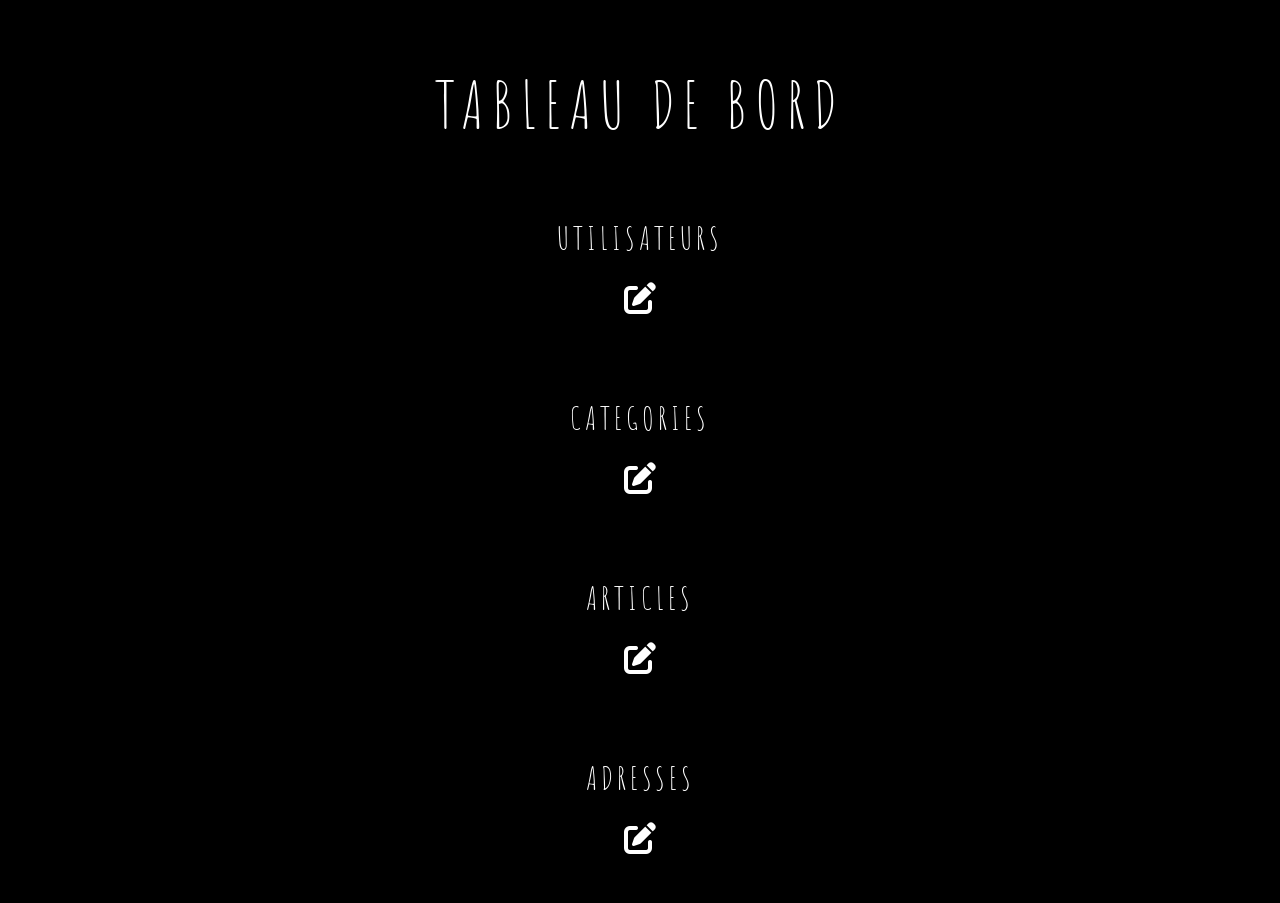
<file: src/html-css/dashboard/dashboard-html-css/accueil/index.html>
<!DOCTYPE html>
<html lang="en">
  <head>
    <meta charset="UTF-8" />
    <meta name="viewport" content="width=device-width, initial-scale=1.0" />
    <link rel="stylesheet" href="style.css" />
    <link
      rel="stylesheet"
      href="https://cdnjs.cloudflare.com/ajax/libs/font-awesome/6.5.1/css/all.min.css"
      integrity="sha512-DTOQO9RWCH3ppGqcWaEA1BIZOC6xxalwEsw9c2QQeAIftl+Vegovlnee1c9QX4TctnWMn13TZye+giMm8e2LwA=="
      crossorigin="anonymous"
      referrerpolicy="no-referrer"
    />
    <title>Dashboard - Accueil</title>
  </head>
  <body>
    <main>
      <header>
        <h1>TABLEAU DE BORD</h1>
      </header>
      <section>
        <h2>UTILISATEURS</h2>
        <i class="fa-solid fa-pen-to-square pen-square"></i>
      </section>
      <section>
        <h2>CATEGORIES</h2>
        <i class="fa-solid fa-pen-to-square pen-square"></i>
      </section>
      <section>
        <h2>ARTICLES</h2>
        <i class="fa-solid fa-pen-to-square pen-square"></i>
      </section>
      <section>
        <h2>ADRESSES</h2>
        <i class="fa-solid fa-pen-to-square pen-square"></i>
      </section>
    </main>
  </body>
</html>
</file>
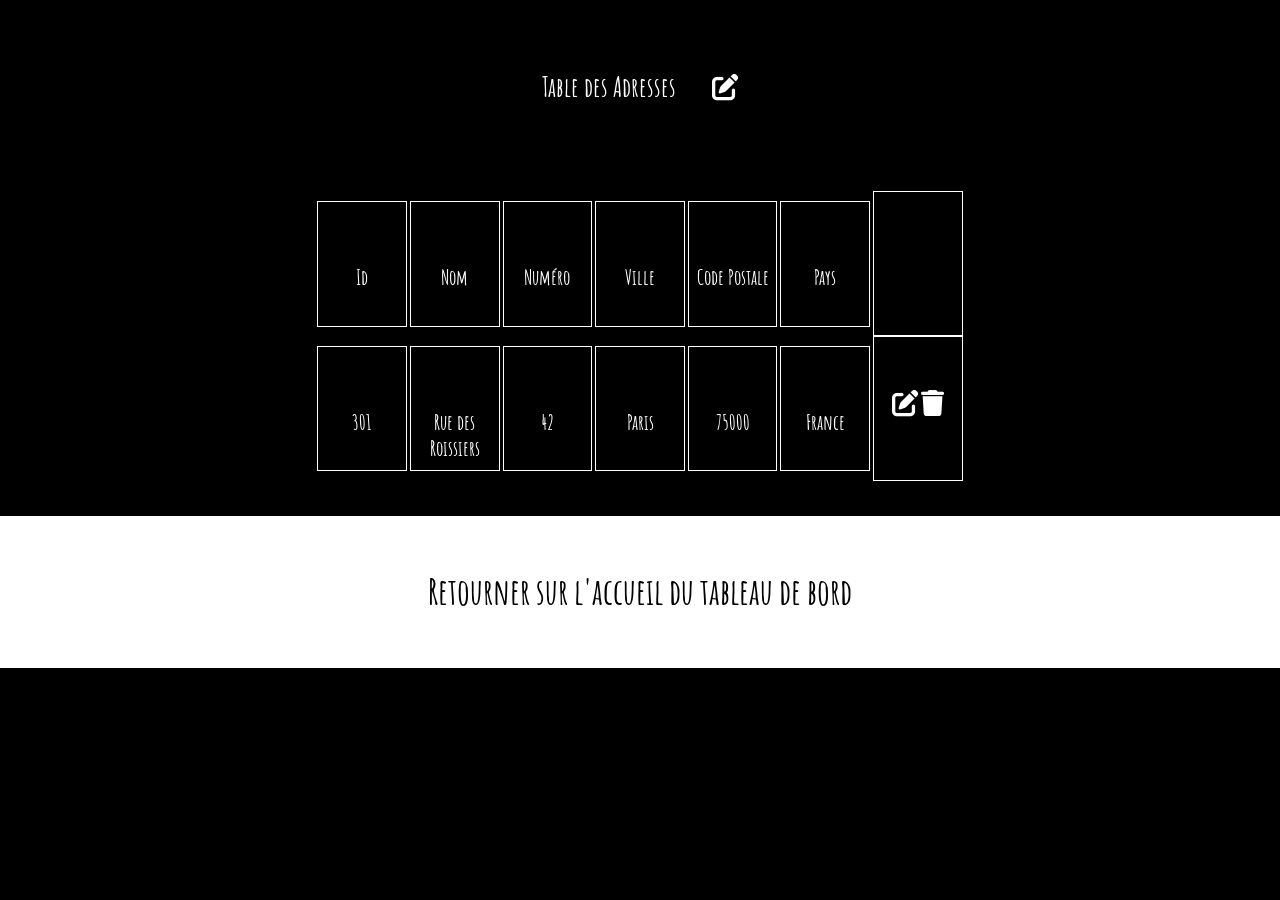
<file: src/html-css/dashboard/dashboard-html-css/adresses/index.html>
<!DOCTYPE html>
<html lang="en">
  <head>
    <meta charset="UTF-8" />
    <meta name="viewport" content="width=device-width, initial-scale=1.0" />
    <link rel="stylesheet" href="style.css" />
    <link
      rel="stylesheet"
      href="https://cdnjs.cloudflare.com/ajax/libs/font-awesome/6.5.1/css/all.min.css"
      integrity="sha512-DTOQO9RWCH3ppGqcWaEA1BIZOC6xxalwEsw9c2QQeAIftl+Vegovlnee1c9QX4TctnWMn13TZye+giMm8e2LwA=="
      crossorigin="anonymous"
      referrerpolicy="no-referrer"
    />
    <title>Document</title>
  </head>
  <body>
    <section id="title">
      <h2>Table des Adresses</h2>
      <i class="fa-solid fa-pen-to-square"></i>
    </section>

    <section class="">
        <div class="adresses_tables">
            <h3>Id</h3>
            <h3>Nom</h3>
            <h3>Numéro</h3>
            <h3>Ville</h3>
            <h3>Code Postale</h3>
            <h3>Pays</h3>
            <p class="icons">
                
            </p>
        </div>
        <div class="adresses_tables">
            <h3>301</h3>
            <h3>Rue des Roissiers</h3>
            <h3>42</h3>
            <h3>Paris</h3>
            <h3>75000</h3>
            <h3>France</h3>
            <p class="icons">
                <i class="fa-solid fa-pen-to-square pen-square"></i>
                <i class="fa-solid fa-trash trash"></i>
            </p>
        </div>
    </section>
    <footer>
        <h1>Retourner sur l'accueil du tableau de bord</h1>
      </footer>
  </body>
</html>
</file>
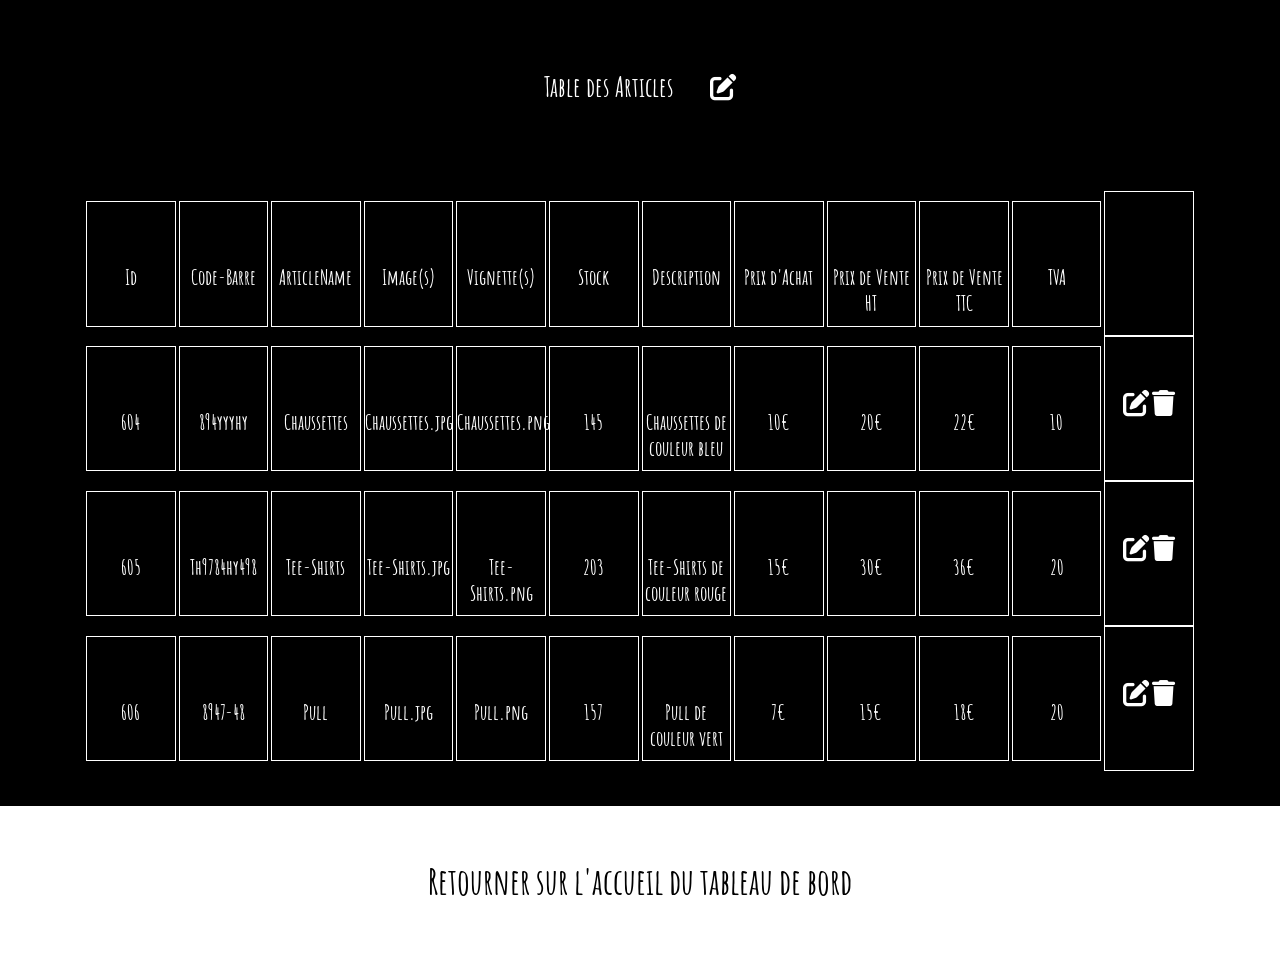
<file: src/html-css/dashboard/dashboard-html-css/articles/index.html>
<!DOCTYPE html>
<html lang="en">
  <head>
    <meta charset="UTF-8" />
    <meta name="viewport" content="width=device-width, initial-scale=1.0" />
    <link rel="stylesheet" href="style.css" />
    <link
      rel="stylesheet"
      href="https://cdnjs.cloudflare.com/ajax/libs/font-awesome/6.5.1/css/all.min.css"
      integrity="sha512-DTOQO9RWCH3ppGqcWaEA1BIZOC6xxalwEsw9c2QQeAIftl+Vegovlnee1c9QX4TctnWMn13TZye+giMm8e2LwA=="
      crossorigin="anonymous"
      referrerpolicy="no-referrer"
    />
    <title>Document</title>
  </head>
  <body>
    <section id="title">
      <h2>Table des Articles</h2>
      <i class="fa-solid fa-pen-to-square"></i>
    </section>

    <section class="">
        <div class="categories_tables">
            <h3>Id</h3>
            <h3>Code-Barre</h3>
            <h3>ArticleName</h3>
            <h3>Image(s)</h3>
            <h3>Vignette(s)</h3>
            <h3>Stock</h3>
            <h3>Description</h3>
            <h3>Prix d'Achat</h3>
            <h3>Prix de Vente HT</h3>
            <h3>Prix de Vente TTC</h3>
            <h3>TVA</h3>
            <p class="icons">
                
            </p>
        </div>
        <div class="categories_tables">
            <h3>604</h3>
            <h3>894yyyhy</h3>
            <h3>Chaussettes</h3>
            <h3>Chaussettes.jpg</h3>
            <h3>Chaussettes.png</h3>
            <h3>145</h3>
            <h3>Chaussettes de couleur bleu</h3>
            <h3>10€</h3>
            <h3>20€</h3>
            <h3>22€</h3>
            <h3>10</h3>
            <p class="icons">
                <i class="fa-solid fa-pen-to-square pen-square"></i>
                <i class="fa-solid fa-trash trash"></i>
            </p>
        </div>
        <div class="categories_tables">
            <h3>605</h3>
            <h3>Th9784hy498</h3>
            <h3>Tee-Shirts</h3>
            <h3>Tee-Shirts.jpg</h3>
            <h3>Tee-Shirts.png</h3>
            <h3>203</h3>
            <h3>Tee-Shirts de couleur rouge</h3>
            <h3>15€</h3>
            <h3>30€</h3>
            <h3>36€</h3>
            <h3>20</h3>
            <p class="icons">
              <i class="fa-solid fa-pen-to-square pen-square"></i>
              <i class="fa-solid fa-trash trash"></i>
            </p>
          </div>
          <div class="categories_tables">
            <h3>606</h3>
            <h3>8947-48</h3>
            <h3>Pull</h3>
            <h3>Pull.jpg</h3>
            <h3>Pull.png</h3>
            <h3>157</h3>
            <h3>Pull de couleur vert</h3>
            <h3>7€</h3>
            <h3>15€</h3>
            <h3>18€</h3>
            <h3>20</h3>
            <p class="icons">
                <i class="fa-solid fa-pen-to-square pen-square"></i>
                <i class="fa-solid fa-trash trash"></i>
            </p>
        </div>
    </section>
    <footer>
        <h1>Retourner sur l'accueil du tableau de bord</h1>
      </footer>
  </body>
</html>
</file>
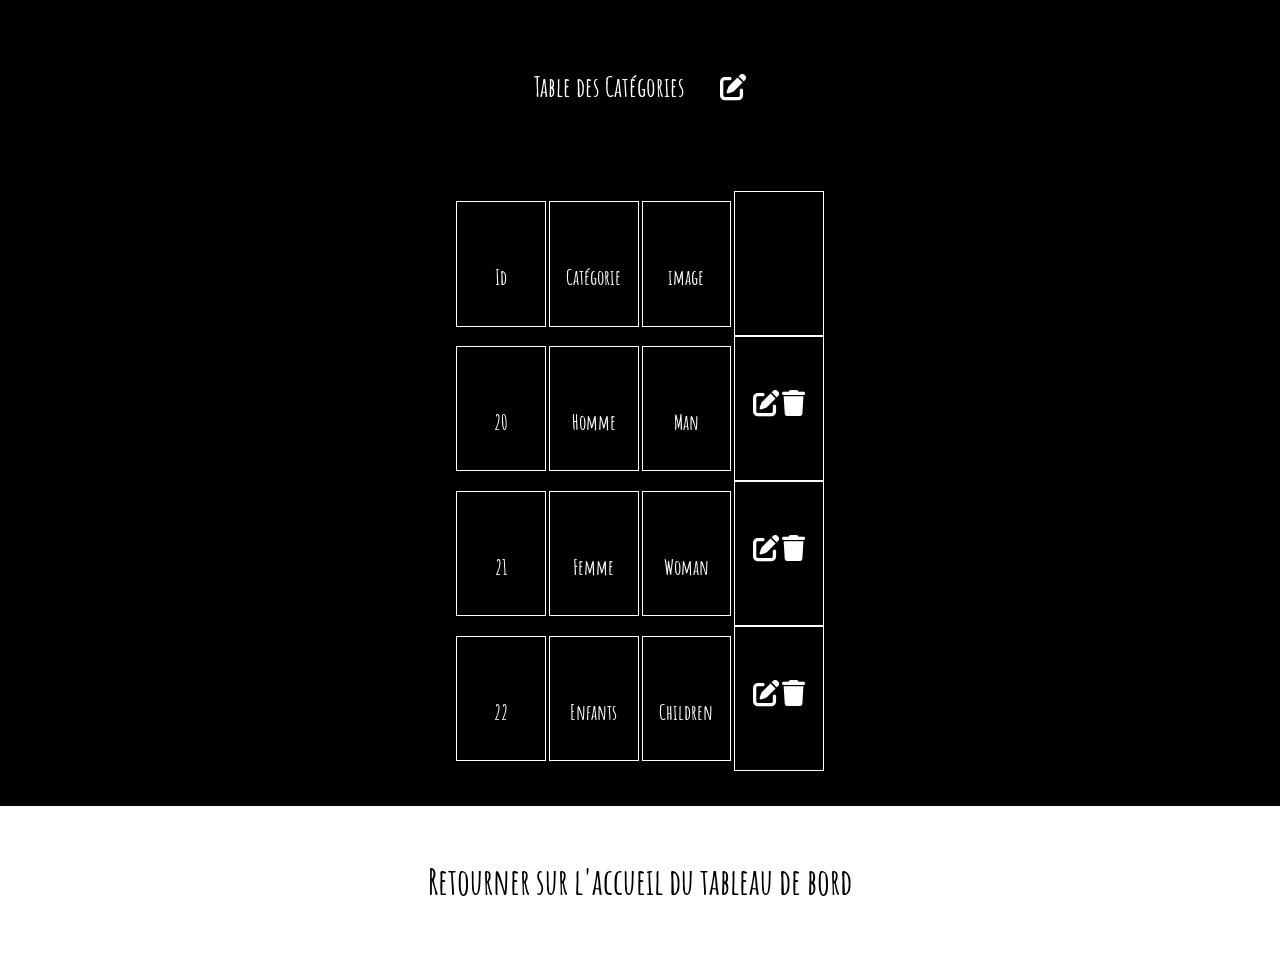
<file: src/html-css/dashboard/dashboard-html-css/categories/index.html>
<!DOCTYPE html>
<html lang="en">
  <head>
    <meta charset="UTF-8" />
    <meta name="viewport" content="width=device-width, initial-scale=1.0" />
    <link rel="stylesheet" href="style.css" />
    <link
      rel="stylesheet"
      href="https://cdnjs.cloudflare.com/ajax/libs/font-awesome/6.5.1/css/all.min.css"
      integrity="sha512-DTOQO9RWCH3ppGqcWaEA1BIZOC6xxalwEsw9c2QQeAIftl+Vegovlnee1c9QX4TctnWMn13TZye+giMm8e2LwA=="
      crossorigin="anonymous"
      referrerpolicy="no-referrer"
    />
    <title>Document</title>
  </head>
  <body>
    <section id="title">
      <h2>Table des Catégories</h2>
      <i class="fa-solid fa-pen-to-square"></i>
    </section>

    <section class="">
        <div class="categories_tables">
            <h3>Id</h3>
            <h3>Catégorie</h3>
            <h3>image</h3>
            <p class="icons">
                
            </p>
        </div>
        <div class="categories_tables">
            <h3>20</h3>
            <h3>Homme</h3>
            <h3>Man</h3>
            <p class="icons">
                <i class="fa-solid fa-pen-to-square pen-square"></i>
                <i class="fa-solid fa-trash trash"></i>
            </p>
        </div>
        <div class="categories_tables">
            <h3>21</h3>
            <h3>Femme</h3>
            <h3>Woman</h3>
            <p class="icons">
                <i class="fa-solid fa-pen-to-square pen-square"></i>
                <i class="fa-solid fa-trash trash"></i>
            </p>
        </div>
        <div class="categories_tables">
            <h3>22</h3>
            <h3>Enfants</h3>
            <h3>Children</h3>
            <p class="icons">
                <i class="fa-solid fa-pen-to-square pen-square"></i>
                <i class="fa-solid fa-trash trash"></i>
            </p>
        </div>
    </section>
    <footer>
        <h1>Retourner sur l'accueil du tableau de bord</h1>
      </footer>
  </body>
</html>
</file>
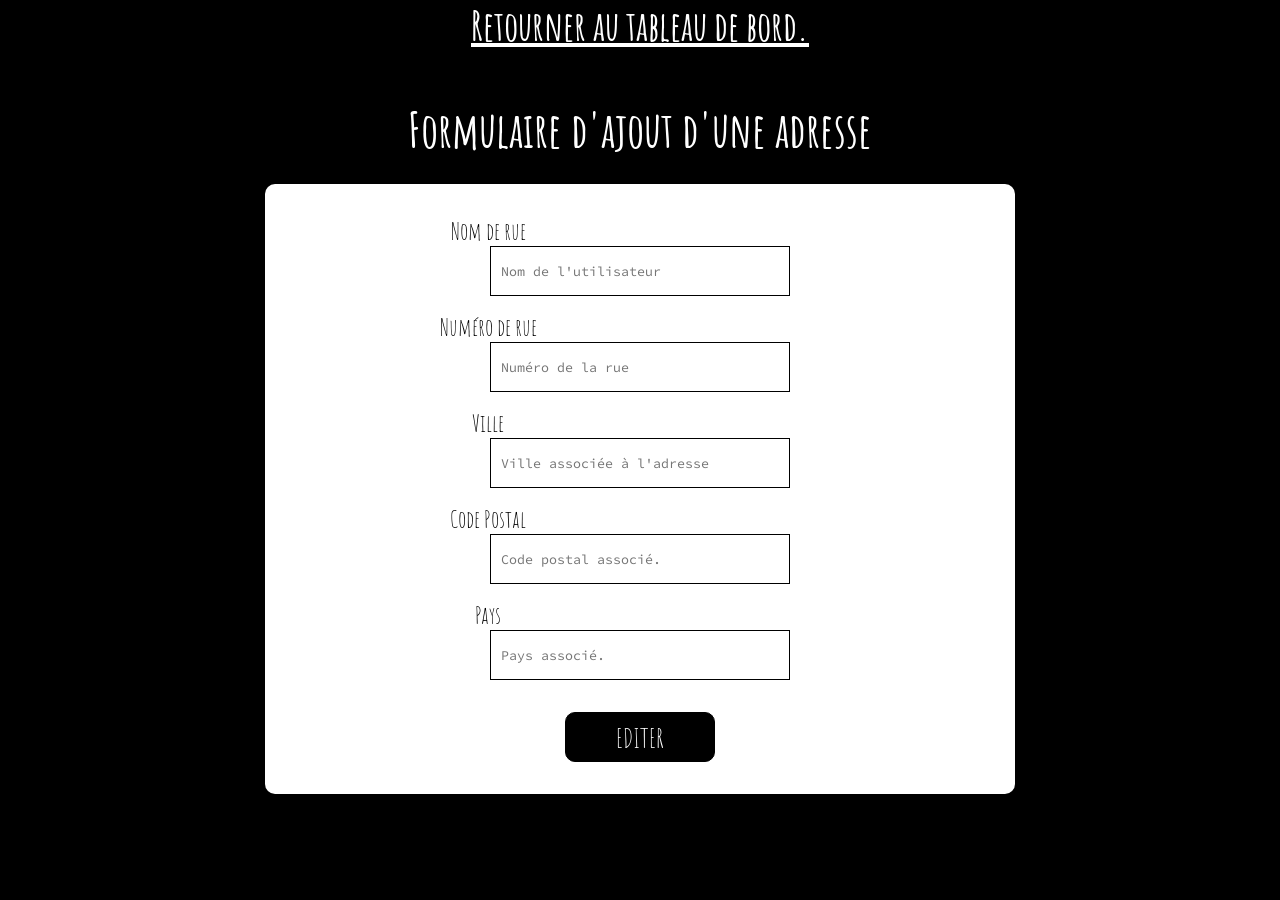
<file: src/html-css/dashboard/dashboard-html-css/set-adresse/index.html>
<!DOCTYPE html>
<html lang="en">
<head>
    <meta charset="UTF-8">
    <meta name="viewport" content="width=device-width, initial-scale=1.0">
    <link rel="stylesheet" href="style.css">
    <title>Dashboard - Ajout d'utilisateur</title>
</head>
<body>
    <header>
        <h1>
            Retourner au tableau de bord.
        </h1>
    </header>
    <main>
        <h2>
            Formulaire d'ajout d'une adresse
        </h2>
        <form action="">
            <label for="Nom de rue">Nom de rue</label>
            <input type="text" name="Nom" id="Nom" placeholder="Nom de l'utilisateur">
            <label for="Numéro de rue">Numéro de rue</label>
            <input type="text" name="Numéro de rue" id="Numéro de rue" placeholder="Numéro de la rue">
            <label for="Ville">Ville</label>
            <input type="text" name="Ville" id="Ville" placeholder="Ville associée à l'adresse">
            <label for="Code Postal">Code Postal</label>
            <input type="text" name="Code Postal" id="Code Postal" placeholder="Code postal associé.">
            <label for="Pays">Pays</label>
            <input type="text" name="Pays" id="Pays" placeholder="Pays associé.">
            <button type="submit">
                EDITER
            </button>
        </form>
    </main> 
</body>
</html>
</file>
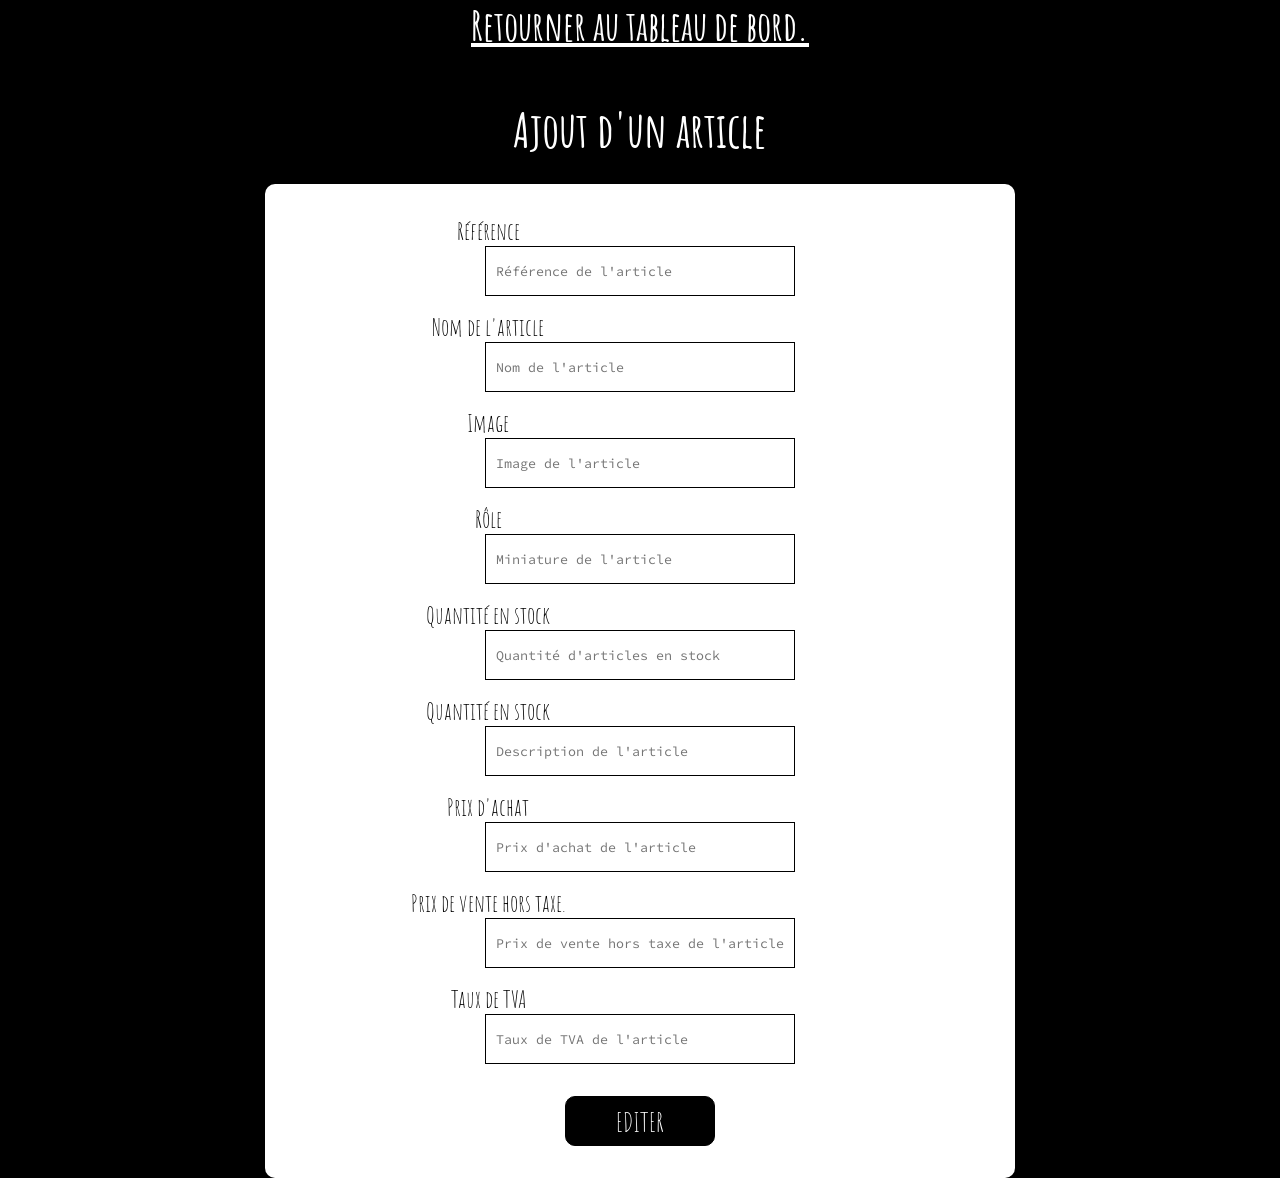
<file: src/html-css/dashboard/dashboard-html-css/set-article/index.html>
<!DOCTYPE html>
<html lang="en">
  <head>
    <meta charset="UTF-8" />
    <meta name="viewport" content="width=device-width, initial-scale=1.0" />
    <link rel="stylesheet" href="style.css" />
    <title>Dashboard - Ajout d'utilisateur</title>
  </head>
  <body>
    <header>
      <h1>Retourner au tableau de bord.</h1>
    </header>
    <main>
      <h2>Ajout d'un article</h2>
      <form action="">
        <label for="Référence">Référence</label>
        <input
          type="text"
          name="Référence"
          id="Référence"
          placeholder="Référence de l'article"
        />
        <label for="Nom_article">Nom de l'article</label>
        <input
          type="text"
          name="Nom_article"
          id="Nom_article"
          placeholder="Nom de l'article"
        />
        <label for="Image">Image</label>
        <input
          type="text"
          name="Image"
          id="Image"
          placeholder="Image de l'article"
        />
        <label for="Miniature">Rôle</label>
        <input
          type="text"
          name="Miniature"
          id="Miniature"
          placeholder="Miniature de l'article"
        />
        <label for="Quantité">Quantité en stock</label>
        <input
          type="text"
          name="Quantité"
          id="Quantité"
          placeholder="Quantité d'articles en stock"
        />
        <label for="Description">Quantité en stock</label>
        <input
          type="text"
          name="Description"
          id="Description"
          placeholder="Description de l'article"
        />
        <label for="Prix d'achat">Prix d'achat</label>
        <input
          type="text"
          name="Prix d'achat"
          id="Prix d'achat"
          placeholder="Prix d'achat de l'article"
        />
        <label for="Prix de vente Hors Taxe">Prix de vente hors taxe.</label>
        <input
          type="text"
          name="Prix de vente Hors Taxe"
          id="Prix de vente Hors Taxe"
          placeholder="Prix de vente hors taxe de l'article"
        />
        <label for="Taux de TVA">Taux de TVA</label>
        <input
          type="text"
          name="Taux de TVA"
          id="Taux de TVA"
          placeholder="Taux de TVA de l'article"
        />
        <button type="submit">EDITER</button>
      </form>
    </main>
  </body>
</html>
</file>
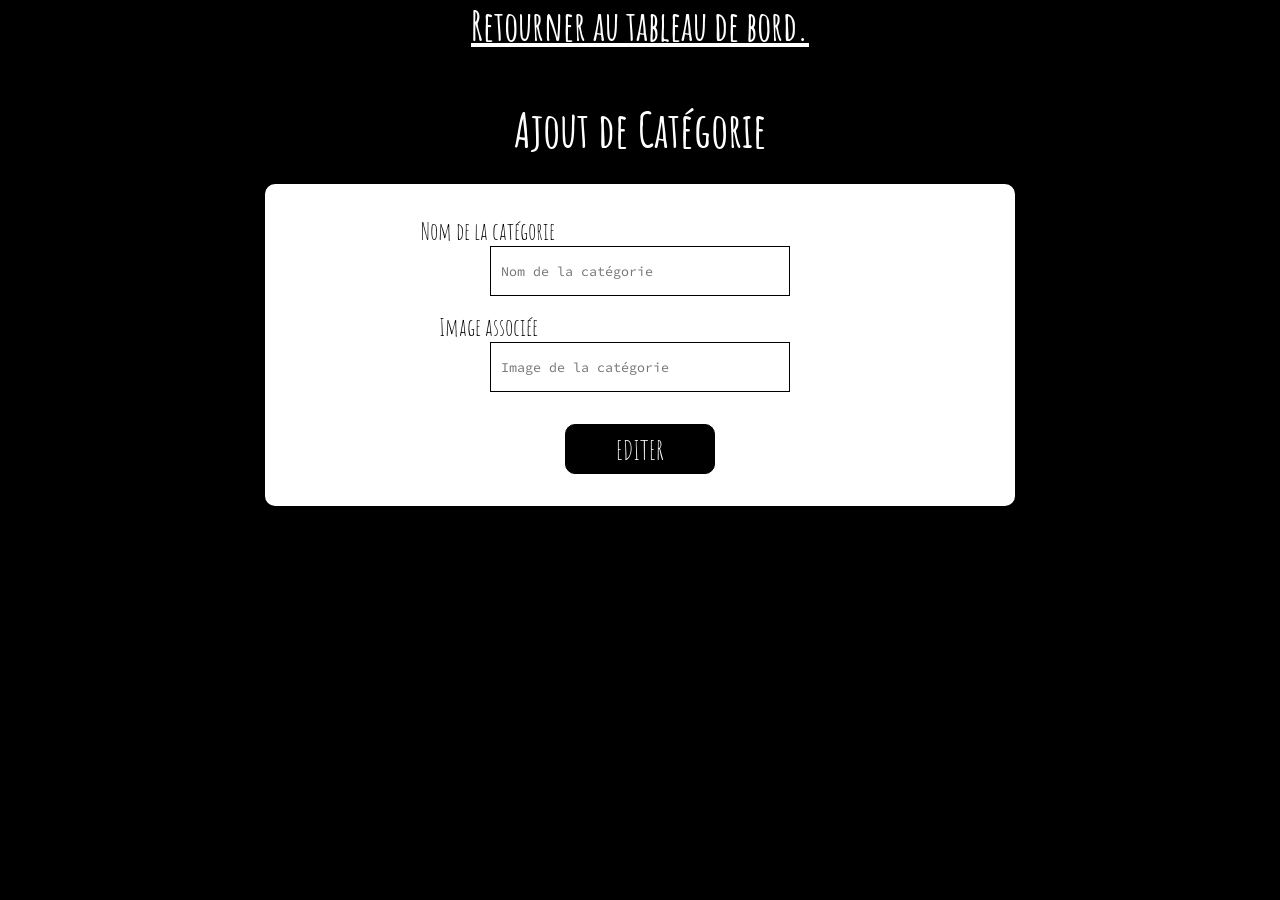
<file: src/html-css/dashboard/dashboard-html-css/set-categorie/index.html>
<!DOCTYPE html>
<html lang="en">
<head>
    <meta charset="UTF-8">
    <meta name="viewport" content="width=device-width, initial-scale=1.0">
    <link rel="stylesheet" href="style.css">
    <title>Dashboard - Ajout d'utilisateur</title>
</head>
<body>
    <header>
        <h1>
            Retourner au tableau de bord.
        </h1>
    </header>
    <main>
        <h2>
        Ajout de Catégorie
        </h2>
        <form action="">
            <label for="Nom">Nom de la catégorie</label>
            <input type="text" name="Nom" id="Nom" placeholder="Nom de la catégorie">
            <label for="image">Image associée</label>
            <input type="text" name="image" id="image" placeholder="Image de la catégorie">
            <button type="submit">
                EDITER
            </button>
        </form>
    </main> 
</body>
</html>
</file>
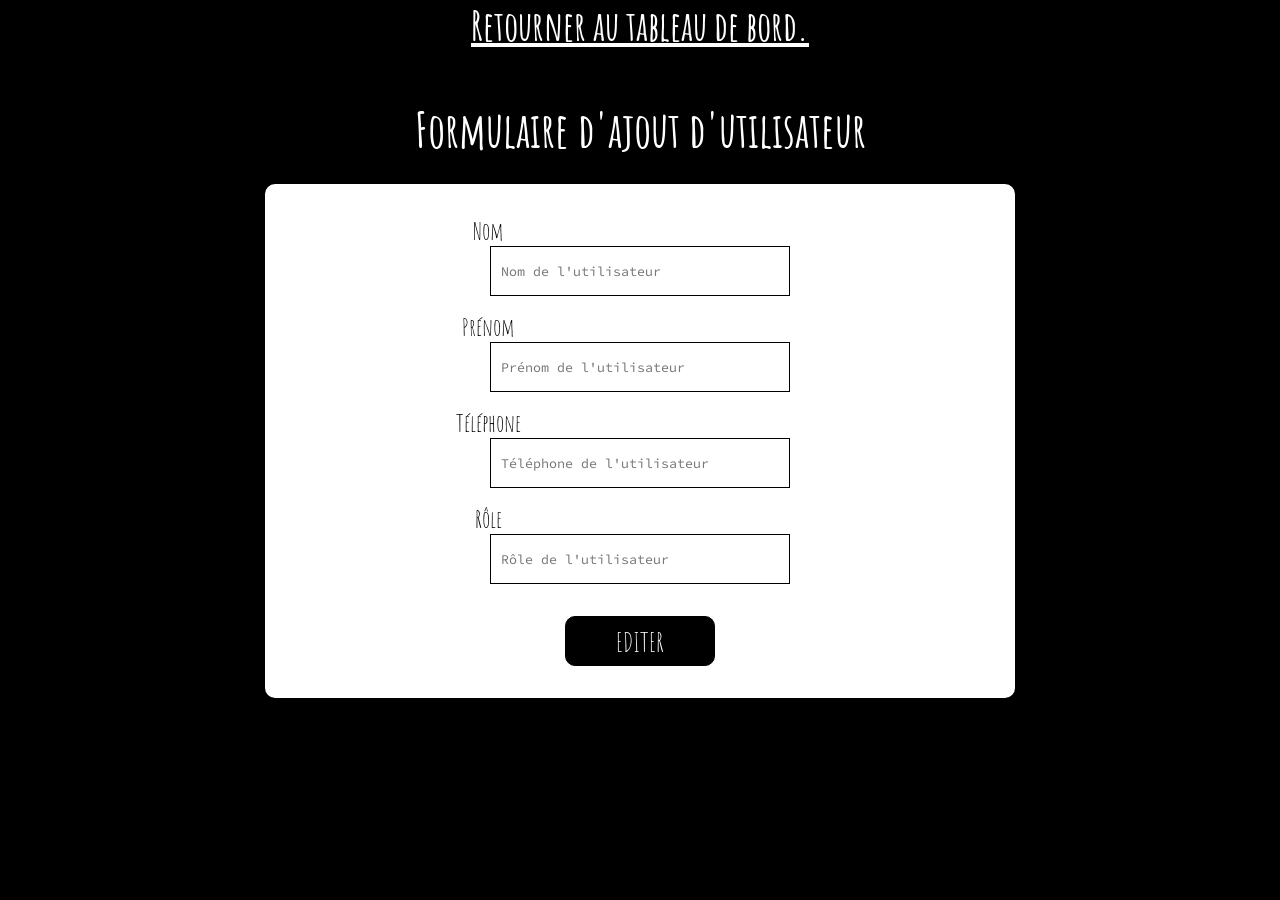
<file: src/html-css/dashboard/dashboard-html-css/set-user/index.html>
<!DOCTYPE html>
<html lang="en">
<head>
    <meta charset="UTF-8">
    <meta name="viewport" content="width=device-width, initial-scale=1.0">
    <link rel="stylesheet" href="style.css">
    <title>Dashboard - Ajout d'utilisateur</title>
</head>
<body>
    <header>
        <h1>
            Retourner au tableau de bord.
        </h1>
    </header>
    <main>
        <h2>
            Formulaire d'ajout d'utilisateur
        </h2>
        <form action="">
            <label for="Nom">Nom</label>
            <input type="text" name="Nom" id="Nom" placeholder="Nom de l'utilisateur">
            <label for="Prenom">Prénom</label>
            <input type="text" name="Prenom" id="Prenom" placeholder="Prénom de l'utilisateur">
            <label for="Téléphone">Téléphone</label>
            <input type="text" name="Téléphone" id="Téléphone" placeholder="Téléphone de l'utilisateur">
            <label for="Rôle">Rôle</label>
            <input type="text" name="Rôle" id="Rôle" placeholder="Rôle de l'utilisateur">
            <button type="submit">
                EDITER
            </button>
        </form>
    </main> 
</body>
</html>
</file>
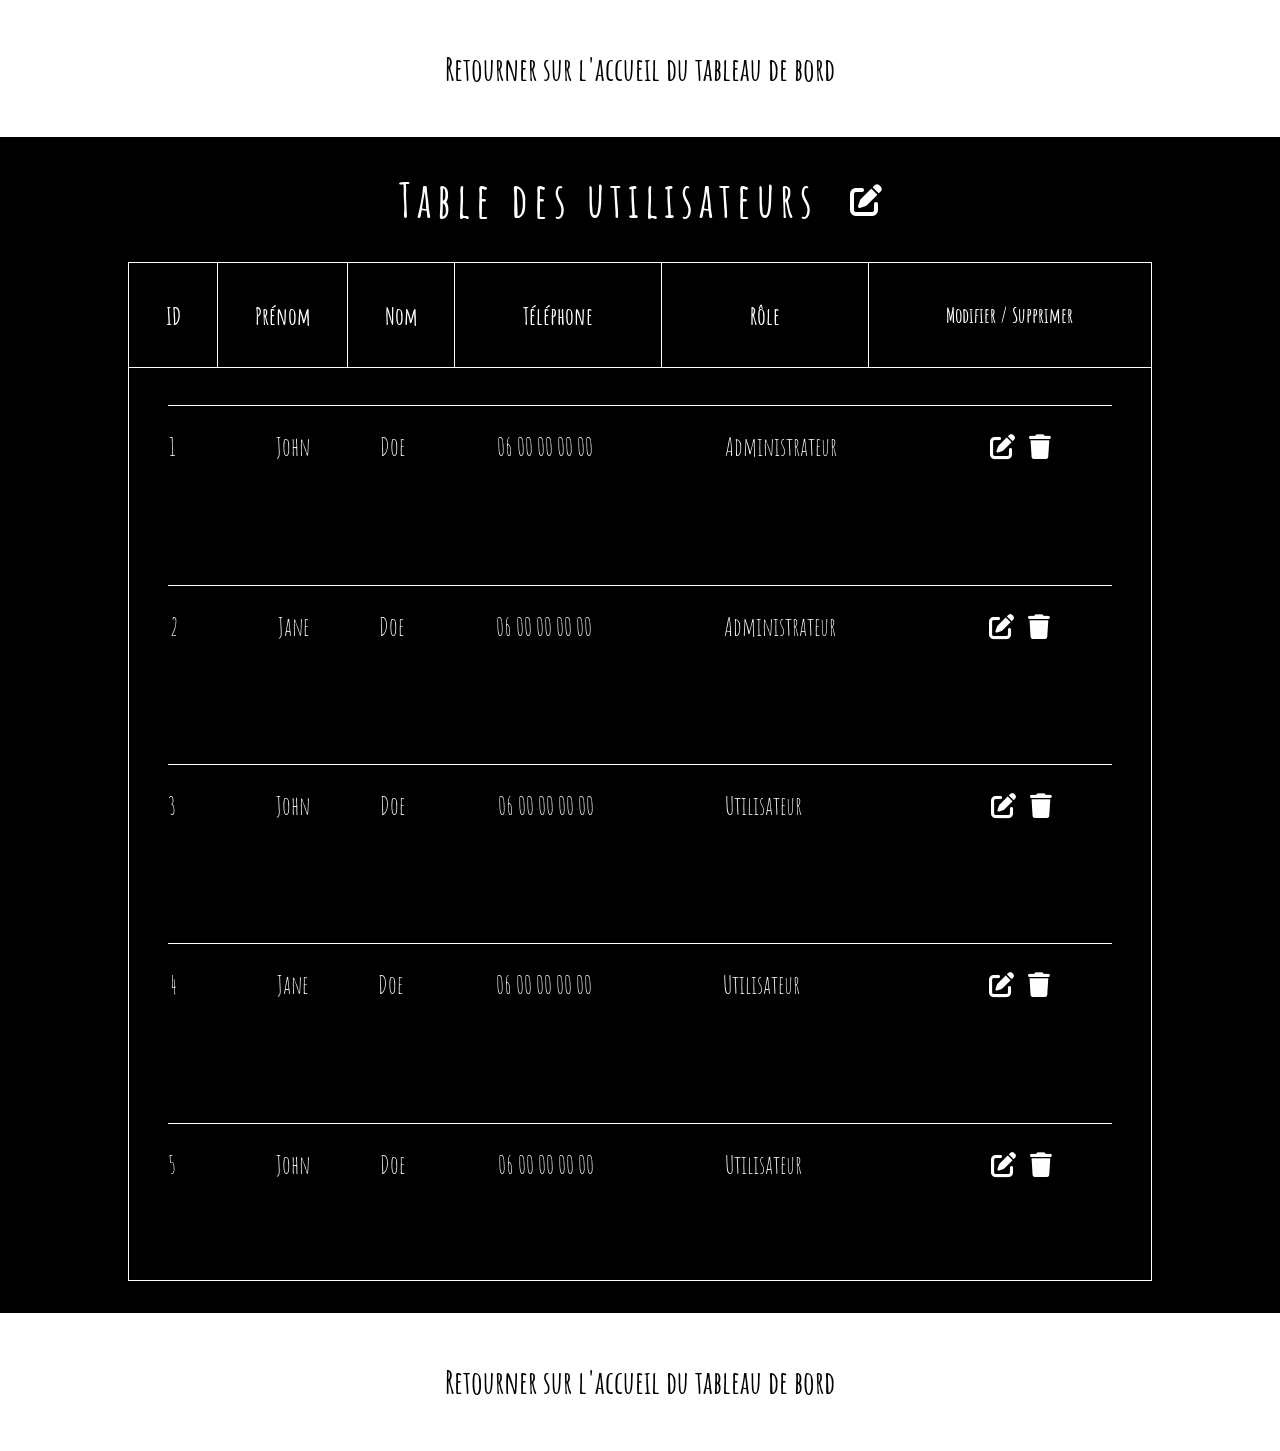
<file: src/html-css/dashboard/dashboard-html-css/users/index.html>
<!DOCTYPE html>
<html lang="en">
  <head>
    <meta charset="UTF-8" />
    <meta name="viewport" content="width=device-width, initial-scale=1.0" />
    <link rel="stylesheet" href="style.css" />
    <link rel="stylesheet" href="responsive.css">
    <link
      rel="stylesheet"
      href="https://cdnjs.cloudflare.com/ajax/libs/font-awesome/6.5.1/css/all.min.css"
      integrity="sha512-DTOQO9RWCH3ppGqcWaEA1BIZOC6xxalwEsw9c2QQeAIftl+Vegovlnee1c9QX4TctnWMn13TZye+giMm8e2LwA=="
      crossorigin="anonymous"
      referrerpolicy="no-referrer"
    />
    <title>Dashboard - Utilisateurs</title>
  </head>
  <body>
    <header>
      <h1>Retourner sur l'accueil du tableau de bord</h1>
    </header>
    <main>
      <section id="title">
        <h2>Table des utilisateurs</h2>
        <i class="fa-solid fa-pen-to-square"></i>
      </section>
      <section class="users-table">
        <div class="identifiants">
          <h3>ID</h3>
          <h3>Prénom</h3>
          <h3>Nom</h3>
          <h3 id="phonenumber-title">Téléphone</h3>
          <h3 id="role">Rôle</h3>
          <h4>Modifier / Supprimer</h4>
        </div>
        <section class="users">
          <div class="utilisateur">
            <p class="number">1</p>
            <p class="firstname">John</p>
            <p class="lastname">Doe</p>
            <p class="phonenumber">06 00 00 00 00</p>
            <p class="role">Administrateur</p>
            <p class="icons">
              <i class="fa-solid fa-pen-to-square pen-square"></i>
              <i class="fa-solid fa-trash trash"></i>
            </p>
          </div>
          <div class="utilisateur">
            <p class="number">2</p>
            <p class="firstname">Jane</p>
            <p class="lastname">Doe</p>
            <p class="phonenumber">06 00 00 00 00</p>
            <p class="role">Administrateur</p>
            <p class="icons">
              <i class="fa-solid fa-pen-to-square pen-square"></i>
              <i class="fa-solid fa-trash trash"></i>
            </p>
          </div>
          <div class="utilisateur">
            <p class="number">3</p>
            <p class="firstname">John</p>
            <p class="lastname">Doe</p>
            <p class="phonenumber">06 00 00 00 00</p>
            <p class="role">Utilisateur</p>
            <p class="icons">
              <i class="fa-solid fa-pen-to-square pen-square"></i>
              <i class="fa-solid fa-trash trash"></i>
            </p>
          </div>
          <div class="utilisateur">
            <p class="number">4</p>
            <p class="firstname">Jane</p>
            <p class="lastname">Doe</p>
            <p class="phonenumber">06 00 00 00 00</p>
            <p class="role">Utilisateur</p>
            <p class="icons">
              <i class="fa-solid fa-pen-to-square pen-square"></i>
              <i class="fa-solid fa-trash trash"></i>
            </p>
          </div>
          <div class="utilisateur user-final">
            <p class="number">5</p>
            <p class="firstname">John</p>
            <p class="lastname">Doe</p>
            <p class="phonenumber">06 00 00 00 00</p>
            <p class="role">Utilisateur</p>
            <p class="icons">
              <i class="fa-solid fa-pen-to-square pen-square"></i>
              <i class="fa-solid fa-trash trash"></i>
            </p>
          </div>
        </section>
      </section>
    </main>
    <footer>
      <h1>Retourner sur l'accueil du tableau de bord</h1>
    </footer>
  </body>
  <script src="app.js"></script>
</html>
</file>
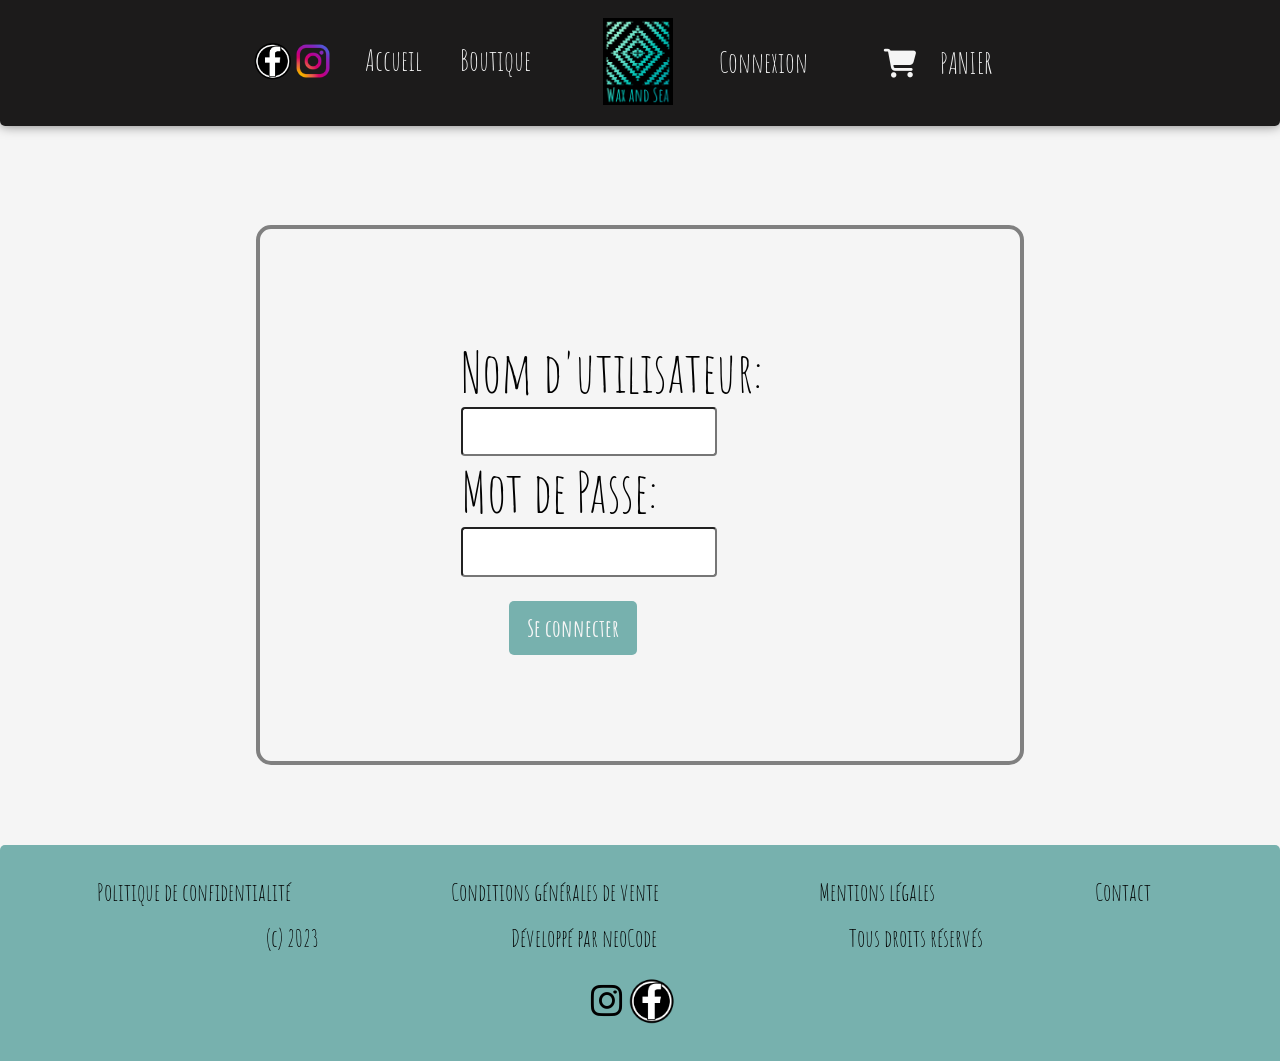
<file: src/html-css/connexion/connexion.html>
<!DOCTYPE html>
<html lang="en">
  <head>
    <meta charset="UTF-8" />
    <meta name="viewport" content="width=device-width, initial-scale=1.0" />
    <link rel="stylesheet" href="css/style.css" />
    <link rel="stylesheet" href="css/responsive.css" />
    <link
      rel="stylesheet"
      href="https://cdnjs.cloudflare.com/ajax/libs/font-awesome/6.4.0/css/all.min.css"
      integrity="sha512-iecdLmaskl7CVkqkXNQ/ZH/XLlvWZOJyj7Yy7tcenmpD1ypASozpmT/E0iPtmFIB46ZmdtAc9eNBvH0H/ZpiBw=="
      crossorigin="anonymous"
      referrerpolicy="no-referrer"
    />
    <link rel="preconnect" href="https://fonts.googleapis.com" />
    <link rel="preconnect" href="https://fonts.gstatic.com" crossorigin />
    <link
      href="https://fonts.googleapis.com/css2?family=Amatic+SC:wght@700&display=swap"
      rel="stylesheet"
    />
    <title>Wax & Sea - Connexion</title>
  </head>

  <body>
    <header>
      <section class="first-header">
        <div class="first-header-left">
          <div class="social-div">
            <img
              class="social-icon-header"
              id="facebook-icon-header"
              src="assets\images\facebook-icon.png.png"
              alt="logo facebook"
            />
            <a href="https://www.instagram.com/waxandsea/" target="_blank">
              <img
                class="social-icon-header"
                id="instagram-icon-header"
                src="assets\images\Instagram-logo-transparent.png"
                alt="logo instagram"
              />
            </a>
          </div>
        </div>

        <div class="first-header-center">
          <nav>
            <ul class="header-logo-links">
              <div class="header-logo-links-left">
                <li id="nav-accueil">
                  <a href="http://127.0.0.1:5500/accueil/index.html">Accueil</a>
                </li>
                <li id="accueil-link">
                  <a href="">Boutique</a>
                </li>
              </div>
              <li>
                <img
                  id="logo-waxandsea-header"
                  src="assets\images\WaxAndSea-LogoDef.png"
                  alt="logo de wax & sea"
                />
              </li>
              <div class="nav-contact-histoire">
                <li id="nav-li-contact">
                  <a href="http://127.0.0.1:5500/connexion/connexion.html">Connexion</a>
                </li>
              </div>
            </ul>
          </nav>
        </div>

        <div class="first-header-right">
          <i class="fa-solid fa-cart-shopping"></i>
          <br />
          <p>
            <a href="http://127.0.0.1:5500/panier/panier.html">PANIER</a>
          </p>
        </div>
      </section>
    </header>
    <main>
      <section class="connexion-frame">
        <form action="#" method="post">
          <div>
              <label for="username">Nom d'utilisateur:</label> <br>
              <input type="text" id="username" name="username" required>
          </div>
          <div>
              <label for="password">Mot de Passe:</label> <br>
              <input type="password" id="password" name="password" required>
          </div>
          <div>
              <input id="connexion-btn" type="submit" value="Se connecter">
          </div>
        </form>
      
      </section>
    </main>

    <footer>
      <ul class="policies-contact-footer">
        <li id="policie-link">Politique de confidentialité</li>
        <li>Conditions générales de vente</li>
        <li id="legal-mentions">Mentions légales</li>
        <li id="contact-link">Contact</li>
      </ul>
      <ul class="dev-policies-footer">
        <li id="copyright">(c) 2023</li>
        <li>Développé par neoCode</li>
        <li id="rights-link">Tous droits réservés</li>
      </ul>
      <ul>
        <li class="social-networks-footer">
          <i id="logo-instagram_footer" class="fa-brands fa-instagram"></i>
          <img
            id="facebook-logo-footer"
            src="assets\images\facebook-icon.png.png"
            alt="logo facebook"
          />
        </li>
      </ul>
    </footer>
  </body>
</html>
</file>
<file: src/html-css/dashboard/dashboard-html-css/accueil/style.css>
@import url('https://fonts.googleapis.com/css2?family=Amatic+SC&family=Source+Code+Pro:wght@400;600;700&display=swap');

* {
    margin: 0;
    padding: 0;
    box-sizing: border-box;
    font-family: 'Amatic SC', cursive;
    font-weight: 400;
}

main {
    display: flex;
    flex-direction: column;
    justify-content: center;
    align-items: center;
    color: white;
    background-color: black;
}

section {
    display: flex;
    flex-direction: column;
    justify-content: center;
    align-items: center;
    height: 20vh;
}

header {
    margin-top: 4rem;
    margin-bottom: 2rem;
    letter-spacing: 8px;
}

h1 {
    font-size: 4rem;
    margin-bottom: 6px;

}

h2 {
    font-size: 2rem;
    margin-bottom: 1.5rem;
    letter-spacing: 4px;
}

i {
    font-size: 2rem;
    margin-bottom: 1rem;
}

i:hover {
    cursor: pointer;
    color: #ff0000;
}
</file>
<file: src/html-css/dashboard/dashboard-html-css/adresses/style.css>
@import url('https://fonts.googleapis.com/css2?family=Amatic+SC&family=Source+Code+Pro:wght@400;600;700&display=swap');

* {
    margin: 0;
    padding: 0;
    box-sizing: border-box;
}

body {
    background: black;
    color: white;
    font-family: 'Amatic SC', cursive;
    font-size: 1.1em;
}

#title {
    display: flex;
    flex-direction: row;
    justify-content: center;
    align-items: center;
    margin-top: 4em;
    gap: 2em;
}

section {
    display: flex;
    flex-direction: column;
    justify-content: center;
    align-items: center;
    margin-top: 5em;
}

.adresses_tables {
    display: flex;
    flex-direction: row;
    justify-content: center;
    align-items: center;
    gap: 3px;
}

h3 {
    border: 1px solid white;
    padding-top: 3em;
    padding-bottom: 3em;
    text-align: center;
    Width: 7vw;
    height: 7vh;
}

.icons {
    border: 1px solid white;
    padding-top: 3em;
    padding-bottom: 3em;
    text-align: center;
    Width: 7vw;
    height: 16.1vh;
}

i {
    font-size: 1.5em;
}

.pen-square:hover {
    color: greenyellow;
    cursor: pointer;
}

.trash:hover {
    color: rgb(254, 59, 59);
    cursor: pointer;
}

footer {
    padding-top: 3em;
    padding-bottom: 3em;
    border-bottom: 1px solid white;
    width: 100%;
    text-align: center;
    color: black;
    background-color: white;
    border-top: 2em solid black;
}

footer:hover {
    color: red;
    cursor: pointer;
}
</file>
<file: src/html-css/dashboard/dashboard-html-css/articles/style.css>
@import url('https://fonts.googleapis.com/css2?family=Amatic+SC&family=Source+Code+Pro:wght@400;600;700&display=swap');

* {
    margin: 0;
    padding: 0;
    box-sizing: border-box;
}

body {
    background: black;
    color: white;
    font-family: 'Amatic SC', cursive;
    font-size: 1.1em;
}

#title {
    display: flex;
    flex-direction: row;
    justify-content: center;
    align-items: center;
    margin-top: 4em;
    gap: 2em;
}

section {
    display: flex;
    flex-direction: column;
    justify-content: center;
    align-items: center;
    margin-top: 5em;
}

.categories_tables {
    display: flex;
    flex-direction: row;
    justify-content: center;
    align-items: center;
    gap: 3px;
}

h3 {
    border: 1px solid white;
    padding-top: 3em;
    padding-bottom: 3em;
    text-align: center;
    Width: 7vw;
    height: 7vh;
}

.icons {
    border: 1px solid white;
    padding-top: 3em;
    padding-bottom: 3em;
    text-align: center;
    Width: 7vw;
    height: 16.1vh;
}

i {
    font-size: 1.5em;
}

.pen-square:hover {
    color: greenyellow;
    cursor: pointer;
}

.trash:hover {
    color: rgb(254, 59, 59);
    cursor: pointer;
}

footer {
    padding-top: 3em;
    padding-bottom: 3em;
    border-bottom: 1px solid white;
    width: 100%;
    text-align: center;
    color: black;
    background-color: white;
    border-top: 2em solid black;
}

footer:hover {
    color: red;
    cursor: pointer;
}
</file>
<file: src/html-css/dashboard/dashboard-html-css/categories/style.css>
@import url('https://fonts.googleapis.com/css2?family=Amatic+SC&family=Source+Code+Pro:wght@400;600;700&display=swap');

* {
    margin: 0;
    padding: 0;
    box-sizing: border-box;
}

body {
    background: black;
    color: white;
    font-family: 'Amatic SC', cursive;
    font-size: 1.1em;
}

#title {
    display: flex;
    flex-direction: row;
    justify-content: center;
    align-items: center;
    margin-top: 4em;
    gap: 2em;
}

section {
    display: flex;
    flex-direction: column;
    justify-content: center;
    align-items: center;
    margin-top: 5em;
}

.categories_tables {
    display: flex;
    flex-direction: row;
    justify-content: center;
    align-items: center;
    gap: 3px;
}

h3 {
    border: 1px solid white;
    padding-top: 3em;
    padding-bottom: 3em;
    text-align: center;
    Width: 7vw;
    height: 7vh;
}

.icons {
    border: 1px solid white;
    padding-top: 3em;
    padding-bottom: 3em;
    text-align: center;
    Width: 7vw;
    height: 16.1vh;
}

i {
    font-size: 1.5em;
}

.pen-square:hover {
    color: greenyellow;
    cursor: pointer;
}

.trash:hover {
    color: rgb(254, 59, 59);
    cursor: pointer;
}

footer {
    padding-top: 3em;
    padding-bottom: 3em;
    border-bottom: 1px solid white;
    width: 100%;
    text-align: center;
    color: black;
    background-color: white;
    border-top: 2em solid black;
}

footer:hover {
    color: red;
    cursor: pointer;
}
</file>
<file: src/html-css/dashboard/dashboard-html-css/set-adresse/style.css>
@import url('https://fonts.googleapis.com/css2?family=Amatic+SC&family=Source+Code+Pro:wght@400;600;700&display=swap');

* {
    margin: 0;
    padding: 0;
    box-sizing: border-box;
}

body {
    display: flex;
    flex-direction: column;
    align-items: center;
    justify-content: center;
    background: black;
    font-family: 'Amatic SC', cursive;
}

header h1 {

    font-size: 2.5rem;
    margin-bottom: 1rem;

}

h1 {
    text-decoration: underline;
    color: white;
    font-size: 2rem;
    margin-bottom: 1rem;
}

h1:hover {
    color: rgb(223, 21, 21);
    cursor: pointer;
}

h2 {
    color: white;
    font-size: 3rem;
    text-align: center;
    margin-bottom: 1.5rem;
    margin-top: 2rem;
}

form {
    display: flex;
    flex-direction: column;
    align-items: center;
    background: white;
    padding: 2rem;
    width: 750px;
    border-radius: 10px;
}

label {
    position: relative;
    right: 9.5rem;
    font-size: 1.5rem;
}

input {
    width: 300px;
    height: 50px;
    margin-bottom: 1rem;
    padding-left: 10px;
    font-family: 'Source Code Pro', monospace;
    border: 1px solid black;
}

button {
    width: 150px;
    height: 50px;
    background: black;
    color: white;
    font-size: 1.7rem;
    border: 1px solid black;
    border-radius: 10px;
    margin-top: 1rem;
    cursor: pointer;
    font-family: 'Amatic SC', cursive;
}

button:hover {
    background: yellow;
    color: black;
    border: 3px solid black;
    font-weight: 600;
}
</file>
<file: src/html-css/dashboard/dashboard-html-css/set-article/style.css>
@import url('https://fonts.googleapis.com/css2?family=Amatic+SC&family=Source+Code+Pro:wght@400;600;700&display=swap');

* {
    margin: 0;
    padding: 0;
    box-sizing: border-box;
}

body {
    display: flex;
    flex-direction: column;
    align-items: center;
    justify-content: center;
    background: black;
    font-family: 'Amatic SC', cursive;
}

header h1 {

    font-size: 2.5rem;
    margin-bottom: 1rem;

}

h1 {
    text-decoration: underline;
    color: white;
    font-size: 2rem;
    margin-bottom: 1rem;
}

h1:hover {
    color: rgb(223, 21, 21);
    cursor: pointer;
}

h2 {
    color: white;
    font-size: 3rem;
    text-align: center;
    margin-bottom: 1.5rem;
    margin-top: 2rem;
}

form {
    display: flex;
    flex-direction: column;
    align-items: center;
    background: white;
    padding: 2rem;
    width: 750px;
    border-radius: 10px;
}

label {
    position: relative;
    right: 9.5rem;
    font-size: 1.5rem;
}

input {
    width: 310px;
    height: 50px;
    margin-bottom: 1rem;
    padding-left: 10px;
    font-family: 'Source Code Pro', monospace;
    border: 1px solid black;
}

button {
    width: 150px;
    height: 50px;
    background: black;
    color: white;
    font-size: 1.7rem;
    border: 1px solid black;
    border-radius: 10px;
    margin-top: 1rem;
    cursor: pointer;
    font-family: 'Amatic SC', cursive;
}

button:hover {
    background: yellow;
    color: black;
    border: 3px solid black;
    font-weight: 600;
}
</file>
<file: src/html-css/dashboard/dashboard-html-css/set-categorie/style.css>
@import url('https://fonts.googleapis.com/css2?family=Amatic+SC&family=Source+Code+Pro:wght@400;600;700&display=swap');

* {
    margin: 0;
    padding: 0;
    box-sizing: border-box;
}

body {
    display: flex;
    flex-direction: column;
    align-items: center;
    justify-content: center;
    background: black;
    font-family: 'Amatic SC', cursive;
}

header h1 {

    font-size: 2.5rem;
    margin-bottom: 1rem;

}

h1 {
    text-decoration: underline;
    color: white;
    font-size: 2rem;
    margin-bottom: 1rem;
}

h1:hover {
    color: rgb(223, 21, 21);
    cursor: pointer;
}

h2 {
    color: white;
    font-size: 3rem;
    text-align: center;
    margin-bottom: 1.5rem;
    margin-top: 2rem;
}

form {
    display: flex;
    flex-direction: column;
    align-items: center;
    background: white;
    padding: 2rem;
    width: 750px;
    border-radius: 10px;
}

label {
    position: relative;
    right: 9.5rem;
    font-size: 1.5rem;
}

input {
    width: 300px;
    height: 50px;
    margin-bottom: 1rem;
    padding-left: 10px;
    font-family: 'Source Code Pro', monospace;
    border: 1px solid black;
}

button {
    width: 150px;
    height: 50px;
    background: black;
    color: white;
    font-size: 1.7rem;
    border: 1px solid black;
    border-radius: 10px;
    margin-top: 1rem;
    cursor: pointer;
    font-family: 'Amatic SC', cursive;
}

button:hover {
    background: yellow;
    color: black;
    border: 3px solid black;
    font-weight: 600;
}
</file>
<file: src/html-css/dashboard/dashboard-html-css/set-user/style.css>
@import url('https://fonts.googleapis.com/css2?family=Amatic+SC&family=Source+Code+Pro:wght@400;600;700&display=swap');

* {
    margin: 0;
    padding: 0;
    box-sizing: border-box;
}

body {
    display: flex;
    flex-direction: column;
    align-items: center;
    justify-content: center;
    background: black;
    font-family: 'Amatic SC', cursive;
}

header h1 {

    font-size: 2.5rem;
    margin-bottom: 1rem;

}

h1 {
    text-decoration: underline;
    color: white;
    font-size: 2rem;
    margin-bottom: 1rem;
}

h1:hover {
    color: rgb(223, 21, 21);
    cursor: pointer;
}

h2 {
    color: white;
    font-size: 3rem;
    text-align: center;
    margin-bottom: 1.5rem;
    margin-top: 2rem;
}

form {
    display: flex;
    flex-direction: column;
    align-items: center;
    background: white;
    padding: 2rem;
    width: 750px;
    border-radius: 10px;
}

label {
    position: relative;
    right: 9.5rem;
    font-size: 1.5rem;
}

input {
    width: 300px;
    height: 50px;
    margin-bottom: 1rem;
    padding-left: 10px;
    font-family: 'Source Code Pro', monospace;
    border: 1px solid black;
}

button {
    width: 150px;
    height: 50px;
    background: black;
    color: white;
    font-size: 1.7rem;
    border: 1px solid black;
    border-radius: 10px;
    margin-top: 1rem;
    cursor: pointer;
    font-family: 'Amatic SC', cursive;
}

button:hover {
    background: yellow;
    color: black;
    border: 3px solid black;
    font-weight: 600;
}
</file>
<file: src/html-css/dashboard/dashboard-html-css/users/style.css>
@import url('https://fonts.googleapis.com/css2?family=Amatic+SC&family=Source+Code+Pro:wght@400;600;700&display=swap');

* {
    margin: 0;
    padding: 0;
    box-sizing: border-box;
    cursor: auto;
}

body {
    display: flex;
    flex-direction: column;
    justify-content: center;
    align-items: center;
    color: white;
    background-color: black;
    font-family: 'Amatic SC', cursive;
    font-weight: lighter;
}

header {
    padding-top: 3em;
    padding-bottom: 3em;
    border-bottom: 1px solid white;
    width: 100%;
    text-align: center;
    color: black;
    background-color: white;
    border-bottom: 2em solid black;
}

header:hover {
    color: red;
    cursor: pointer;
}

#title {
    display: flex;
    align-items: center;
    justify-content: center;
    gap: 2em;
    margin-bottom: 2em;
}

h2 {
    font-size: 3em;
    letter-spacing: 6px;
}

#title i {
    font-size: 2em;
}

.users-table {
    display: flex;
    flex-direction: column;
    align-items: center;
    justify-content: center;
    width: 65vw;
    border: 1px solid white;
    font-size: 1.3em;

}

#role {
    width: 20%;
    text-align: center;
}

.identifiants,
.utilisateur {
    /* border: 1px solid white; */
    display: flex;
    flex-direction: row;
    align-items: center;
    justify-content: center;
    width: 100%;
}

.identifiants {
    border-bottom: 1px solid white;
    display: flex;
    justify-content: center;
    align-items: center;
    text-align: center;
}

.identifiants h3 {
    padding: 1.5em;
    border-right: 1px solid white;
}

.identifiants h4 {
    text-align: center;
    position: relative;
    left: 3em;
}


.users {
    display: grid;
    grid-template-columns: 5fr;
    grid-template-rows: 6fr;
    row-gap: 60px;
    font-size: 1.2em;
}

.utilisateur {
    display: flex;
    gap: 4em;
    margin-top: 1.5em;
    border-top: 1px solid white;
} 

.user-final {
    margin-bottom: 3em;
}

.firstname {
    position: relative;
    left: 3.5em;
}

.lastname {
    position: relative;
    left: 2.5em;
}

.phonenumber {
    position: relative;
    left: 28px;
}

#phonenumber-title {
    width: 10vw;
}

.role {
    position: relative;
    right: 0;
}

.icons {
    position: relative;
    right: 1em;
    padding: 1em;
}

.icons i {
    position: relative;
    padding-right: 10px;
}

.pen-square:hover {
    color: greenyellow;
    cursor: pointer;
}

.trash:hover {
    color: rgb(254, 59, 59);
    cursor: pointer;
}

footer {
    padding-top: 3em;
    padding-bottom: 3em;
    border-bottom: 1px solid white;
    width: 100%;
    text-align: center;
    color: black;
    background-color: white;
    border-top: 2em solid black;
}

footer:hover {
    color: red;
    cursor: pointer;
}
</file>
<file: src/html-css/dashboard/dashboard-html-css/users/responsive.css>
@media screen and (max-width: 1280px) {
    #phonenumber-title {
        width: 18vw;
    } 

    .phonenumber {
        width: 10vw;
        position: relative;
        left: -1.5em;
    }

    .identifiants h4 {
        left: 0;
        width: 26vw;
    }

    #role {
        width: 18vw;
    }

    .role {
        width: 10vw;
        position: relative;
        left: -1.5em;
    }

    .firstname {
        position: relative;
        left: 0;
    }

    .lastname {
        position: relative;
        left: -30px;
    }

    .users-table {
        width: 80vw;
    }


}
</file>
<file: src/html-css/connexion/css/style.css>
* {
    margin: 0;
    padding: 0;
    box-sizing: border-box;
    font-family: 'Amatic SC', cursive;
    list-style: none;
    
}

body {
    background-color: whitesmoke;
    overflow-x: hidden;
}

/* HEADER */

.first-header {
    position: fixed;
    display: flex;
    flex-direction: row;
    justify-content: center;
    align-items: center;
    width: 100%;
    height: 14vh;
    top: 0;
    z-index: 100;
    box-shadow: 0 0 12px rgba(0, 0, 0, 0.5);
    border-radius: 0 0px 5px 5px;
    background-color: rgba(14, 13, 13, 0.942);
}

.first-header-left {
    display: flex;
    flex-direction: row;
    justify-content: center;
    align-items: center;
    margin-left: 6vw;
    gap: 1.5vw;
    position: relative;
    right: 4vw;
}

.social-div {
    display: flex;
    flex-direction: row;
}

.social-icon-header {
    height: 2.5em;
    width: 2.5em;
}


.first-header-center {
    position: relative;
    left: 12vw;
    display: flex;
    align-items: center;
    justify-content: center;
}

.first-header-center img {
    width: 70px;
    position: relative;
}

.header-logo-links {
    display: flex;
    flex-direction: row;
    justify-content: space-between;
    align-items: center;
    margin-right: 1em;
    gap: 1.5em;
    list-style: none;
    position: relative;
    right: 5em;
}


.header-logo-links li a {
    text-decoration: none;
    font-size: 2em;
    color: whitesmoke;
    position: relative;
    right: 6em;
}

.header-logo-links img {
    margin: 0 8em;
    position: relative;
    right: 12em;
}

.header-logo-links-left {
    display: flex;
    flex-direction: row;
    align-items: center;
    justify-content: center;
    gap: 3vw;
    margin-left: 3vw;
    margin-bottom: 2em;
}


.first-header-right {
    margin-right: 2em;
    display: flex;
    flex-direction: row;
    align-items: center;
    justify-content: center;
    gap: 0.2em;
    font-size: 1.8em;
    position: relative;
}


.first-header-right i {
    color: whitesmoke;
    margin-right: 10px;
}

.first-header-right p a {
    color: whitesmoke;
    text-decoration: none;
} 

/* END HEADER */

/* CONNEXION */

.connexion-frame {
    display: flex;
    align-items: center;
    justify-content: center;
    height: 60vh;
    width: 60vw;
    border: 4px solid gray;
    border-radius: 15px;
    position: relative;
    margin-top: 25vh;
    left: 20%;
}

form label {
    font-size: 3.5em;
    margin-right: 1em;
}

form input {
    height: 5.5vh;
    width: 20vw;
    padding: 10px;
    border-radius: 4px;
    font-size: 2em;
}

#connexion-btn {
    height: 6vh;
    width: 10vw;
    margin-top: 1em;
    margin-left: 2em;
    font-size: 1.5em;
    border-radius: 5px;
    background-color: rgb(119,177,174);
    font-weight: bold;
    color: whitesmoke;
    border: none;
    cursor: pointer;

}
/* FOOTER */

#facebook-logo-footer{
    width: 2em;
    margin-right: 1em;
}

footer {
    position: relative;
    background-color:rgb(119,177,174);
    padding: 0 3em;
    border-radius: 5px 5px 0px 0px;
}

.policies-contact-footer {
    display: flex;
    flex-direction: row;
    justify-content: center;
    align-items: center;
    margin-top: 5em;
    margin-bottom: 1em;
    gap: 10em;
    width: 90vw;
    position: relative;
    bottom: -2em;
}

.policies-contact-footer li {
    font-size: 1.5em;
    list-style: none;
}

.policies-contact-footer li:hover {
    transition: 0.5s;
    color: whitesmoke;
    cursor: pointer;
}

.dev-policies-footer {
    display: flex;
    flex-direction: row;
    justify-content: center;
    align-items: center;
    margin-top: 2em;
    margin-bottom: 1em;
    gap: 8em;
    width: 90vw;
    position: relative;
    list-style: none;
    font-size: 1.5em;
}

#logo-instagram_footer {
    position: relative;
    font-size: 1.5em;
    left: 1.2em;
}

.social-networks-footer {
    display: flex;
    flex-direction: row;
    justify-content: center;
    align-items: center;
    /* margin-bottom: 1em; */
    padding-bottom: 1.5em;
    gap: 2em;
    width: 90vw;
    position: relative;
    list-style: none;
    font-size: 1.5em;
}
</file>
<file: src/html-css/connexion/css/responsive.css>
@media screen and (width <= 1640px) {
    #nav-accueil {
        position: relative;
        top: 1em;
    }

    #accueil-link{
        position: relative;
        top: 1em;
    }

    #stages-couture-link-header {
    width: 6vw;
}

}

@media screen and (width <= 1627px) {
    .first-header-right i {
        position: relative;
        right: 15px;
    }
}

@media screen and (width <= 1480px) {
    .header-logo-links {
        position: relative;
        left: 1em;
    }

    .first-header-left {
        position: relative;
        left: 0.8em;
        margin-right: 2em;
    }

    .first-header-right {
        position: relative;
        right: 1.5em;
        margin-left: 4em;
        right: 2.5em;
    }

    .first-header-right i {
        position: relative;
        left: 13px;
    }

    .nav-contact-histoire {
        display: flex;
        flex-direction: row;
        align-items: center;
        justify-content: center;
        position: relative;
        right: 1em;
    }

    #nav-li-mon-histoire {
        margin-right: 0;
    }

    /* BEST PRODUCTS */

    .grided-products div img {
        width: 20vw;
    }
}

@media screen and (width <= 1445px)
{   
    /* HEADER */

    nav ul li {
        font-size: 14px;
    }

    #stages-couture-link-header {
        width: 6em;
    }

    #nav-accueil {
        position: relative;
    }

    .first-header-right i {
        position: relative;
        right: 15px;
    }

    #accueil-link {
        position: relative;
        top: 1em;
    }

    #nav-li-contact {
        position: relative;
        right: 1em;
    }

    .nav-contact-histoire {
        display: flex;
        gap: 2em;
        position: relative;
        right: 3em;
    }

    /* DESCRIPTION */

    .section-description {
        position: relative;
        right: 1.5em;
    }

    /* BANNER MODEL */

    .banner-model-logo-and-text p {
        position: relative;
        bottom: 10em;
    }
}

@media screen and (width <= 1360px) {
    .first-header-left {
        position: relative;
        left: 3.2em;
    }

    .nav-contact-histoire {
        position: relative;
        left: 1em;
    }

    #nav-li-mon-histoire {
        /* border: 5px solid red; */
        position: relative;
        right: 2em;
    }

    #nav-li-contact {
        position: relative;
        right: 3em;
    }

    .first-header-right {
        display: flex;
        gap: 0.5em;
        position: relative;
        right: 4em;
    }

    .first-header-right i {
        position: relative;
        left: 15px;
    }
}

@media screen and (width <= 1360px) {
    /* HEADER */

    .header-logo-links-left{
        position: relative;
        left: 4em;
    }

    .first-header-left {
        position: relative;
        left: 6.5em;
    }

    .nav-contact-histoire {
        position: relative;
        left: -3em;
    }

    .first-header-right {
        display: flex;
        gap: 0.5em;
        position: relative;
        right: 5.5em;
    }

    /* DESCRIPTION */

    .section-description {
        position: relative;
        right: 2em;
    }
}

@media screen and (width <= 1270px) {
    .section-description {
        position: relative;
        width: 18em;
        margin-left: 3.5em;
    }

    .banner-model p {
        font-size: 2.6em;
    }
}

@media screen and (width <= 1190px) {

    .first-header-left {
        position: relative;
        left: 8.5em;
    }

    .header-logo-links-left
    {
        position: relative;
        left: 6.7em;
        gap: 1.3em;
    }

    #nav-li-contact {
        position: relative;
        left: -1em;
    }

    #logo-waxandsea-header {
        position: relative;
        left: -11em;
    }

    .background_img-first-section-carrousel {
        max-width: 80%; 
        max-height: 80%; 

    }
}

@media screen and (width <= 1070px)

{
    #nav-li-contact {
        position: relative;
        left: -1em;
    }

    #nav-li-mon-histoire {
        position: relative;
        left: 1.5em;
    }

    .first-header-right {
        position: relative;
        right: 7em;
    }

    #logo-waxandsea-header {
        position: relative;
        left: -7em;
    }

    #accueil-link {
        position: relative;
        left: 4em;
    }

    #nav-accueil {
        position: relative;
        left: 4em;
    }

    #stages-couture-link-header {
        left: 4.5em;
    }

    .first-header-left {
        position: relative;
        left: 12em;
    }

    .section-description {
        position: relative;
        /* border: 5px solid red; */
        right: 1.5em;
        width: 16em;
        font-size: 50px;
    }

    .banner-model p {
        font-size: 2.3em;
    }

}

@media screen and (width <= 935px) {
    /* HEADER */

    .first-header {
        font-size: 0.8em;
    }

    .first-header-center nav ul div li {
        font-size: 0.9em;
    }

    #nav-li-mon-histoire {
        position: relative;
        left: -2em;
    }

    #nav-li-contact {
        position: relative;
        left: -4em;
    }

    .first-header-right {
        position: relative;
        right: 9em;
    }

    /* CAROUSEL */

    .logo-overlay p {
        font-size: 2.6em;
    }

    .carousel-brand p {
        margin-right: 1.6em;
    }

    .carousel-brand img {
        margin-right: 2.6em;
    }

    .third-banner-container p {
        font-size: 3.6em;
        margin-top: 10px;
        margin-left: 8px;
    }

    /* DESCRIPTION */

    .section-description {
        position: relative;
        right: 1.2em;
        width: 16em;
        font-size: 45px;
    }

    /* BANNER MODEL */

    .banner-model {
        position: relative;
        margin-right: 4em;
    }

    .banner-model p {
        position: relative;
        left: -3em;
        bottom: 9.5em;
        font-size: 2em;
    }

    .banner-model-logo {
        bottom: 18em;
    }

    .logos-section {
        position: relative;
        margin-right: 3em;
        bottom: 15.1em;
    }

    .logos-section p {
        font-size: 1.7em;
    }

    /* VALEURS */

    .section-valeurs h1 {
        position: relative;
        left: 1em;
    }

    .section-valeurs p {
        position: relative;
        right: 15px;
    }
}

@media screen and (width <= 830px) {
    /* HEADER */

    .first-header-left {
        display: flex;
        flex-direction: column;
    }

    .phone-div {
        position: relative;
        top: 13px;
        right: 10px;
    }

    .first-header-center nav ul div li {
        font-size: 10px;
    }

    .first-header-right {
        position: relative;
        right: 7.5em;
    }

    #nav-li-contact {
        position: relative;
        left: -2em;
    }
    
    #logo-waxandsea-header {
        position: relative;
        left: -5.5em;
    }

    #nav-li-mon-histoire {
        position: relative;
        left: -4em;
    }

    #accueil-link {
        position: relative;
        left: 8em;
    }

    #nav-li-contact {
        position: relative;
        left: -7em;
    }

    .first-header-left {
        position: relative;
        left: 15em;
    }

    .first-header-right {
        position: relative;
        right: 10em;
    }

    #stages-couture-link-header {
        position: relative;
        left: 9em;
    }

    #nav-accueil {
        position: relative;
        left: 9em;
    }

    .first-header-left {
        position: relative;
        left: 16em;
    }

    .first-header {
        position: relative;
        display: flex;
        align-items: center;
        justify-content: center;
    }

    /* CAROUSEL */

    .logo-overlay p {
        font-size: 2.2em;
    }

    .third-banner-container p {
        font-size: 3.3em;
        letter-spacing: 0.5px;
        margin-top: 50px;
        margin-left: 8px;
    }

    .section-description {
        position: relative;
        right: 1.2em;
        width: 15em;
        font-size: 40px;
    }

    .banner-model p {
        font-size: 1.8em;
    }

    /* SECTION CLIENTS */

    .shopping-container {
        position: relative;
        right: 3em;
    }

    /* PARTENAIRES */

    .partners-section div {
        display: flex;
        flex-direction: column;
        gap: 2em;
    }

    /* FOOTER */

    #policie-link {
        position: relative;
        left: 2em;
    }

    #contact-link {
        position: relative;
        right: 3.5em;
    }

    .dev-policies-footer {
        position: relative;
        top: 1em;
    }
}

@media  screen and (width <= 720px) {

    .section-carrousel {
        position: relative;
        bottom: 5em;
    }

    .logo-overlay p {
        font-size: 2em;
    }

    .logo-overlay img {
        width: 6em;
        margin-left: 5px;
    }

    .third-banner-container p {
        font-size: 3em;
        letter-spacing: 0.5px;
    }

    /* DESCRIPTION */

    .section-description {
        position: relative;
        right: 1.2em;
        width: 15.5em;
        font-size: 35px;
    }

    /* BANNER MODEL */

    .banner_model-logos_section {
        /* border: 4px solid rgb(64, 0, 255); */
        display: flex;
        flex-direction: column;
        gap: 0;
    }

    .banner-model {
        height: 80vh;
    }

    .banner-model p {
        position: relative;
        font-size: 1.5em;
        left: -3.5em;
        bottom: 10em;
    }

    .banner-model-logo {
        top: 18em;
    }

    .logos-section {
        position: relative;
        bottom: 10em;
    }

    .logos-section p {
        font-size: 1.4em;
        left: 1em;
    }

    /* SECTION CLIENTS */

    .shopping-container {
        position: relative;
        left: -2em;
    }

    .stages-container {
        position: relative;
        left: -4em;
    }
}

@media screen and (width <= 680px) {

    #contact-link {
        position: relative;
        right: 5.5em;
    }

    #policie-link {
        position: relative;
        left: 3em;
    }

    #rights-link {
        position: relative;
        right: 3em;
    }
}

@media screen and (width <= 655px) {
    /* HEADER */
    .first-header {
        font-size: 12px;
    }
    
    #facebook-icon-header
     {
        height: 26px;
        width: 26px;
        margin-top: 5px;
    }

    #instagram-icon-header
    {
       height: 26px;
       width: 26px;
       margin-top: 5px;
   }

    .first-header-right {
        display: none;
    }

    #nav-li-contact {
        position: relative;
        left: -7em;
        margin-bottom: 15px;
    }

    #nav-li-mon-histoire {
        position: relative;
        left: -5em;
    }

    #logo-waxandsea-header {
        position: relative;
        left: -6em;
    }

    #accueil-link {
        position: relative;
        left: 7.5em;
    }

    #stages-couture-link-header {
        position: relative;
        left: 8.8em;
    }

    #nav-accueil {
        position: relative;
        left: 9em;
    }

    .first-header-left {
        position: relative;
        left: 13.2em;
    }

    .first-header-right {
        position: relative;
        right: 4em;
        padding: 0;
        margin: 0;
    }

    /* CAROUSEL */

    .third-banner-container p {
        font-size: 2.7em;
        letter-spacing: 0.5px;
    }

    /* DESCRIPTION */

    .section-description {
        position: relative;
        right: 1.2em;
        width: 15.5em;
        font-size: 30px;
    }

    /* BANNER MODEL */

    .banner_model-logos_section {
        display: flex;
        flex-direction: column;
        gap: 0;
    }

    .banner-model p {
        position: relative;
        font-size: 1.5em;
        margin-top: 10px;
        margin-left: 3em;
    }

    .logos-section {
        position: relative;
        bottom: 10em;
    }

    #needle-icon {
        margin-bottom: 3em;
    }

    .france-div {
        margin-top: 2em;
        margin-right: 1em;
    }

    .france-icon {
        /* border: 3px solid rgb(64, 0, 255); */
        position: relative;
        margin-right: 1em;
        bottom: 3.2em;
        left: 4.5em;
        height: 30px;
    }

    /* BEST PRODUCTS */

    .best-products-section h1 {
        font-size: 3em;
    }

    /* SECTION CLIENTS */

    .stages-container {
        position: relative;
        left: -7em;
    }
    
}

@media screen and (width <= 590px) {

    /* CAROUSEL */

    .section-carrousel {
        position: relative;
        bottom: 16.5em;
    }

    .third-banner-container p {
        position: relative;
        font-size: 2.2em;
        letter-spacing: 0.5px;
        bottom: 6em;
        
    }

    .logo-overlay img {
        width: 5em;
        margin-left: 5px;
        margin-top: 30px;
    }

    .carousel-brand p {
        font-size: 1.5em;
        margin-bottom: 10px;
    }

    .carousel-courses p {
        font-size: 1.5em;
        margin-top: 10px;
    }

    /* DESCRIPTION */

    .section-description {
        position: relative;
        right: 2em;
        bottom: 10em;
        font-size: 27px;
    }

    /* BANNER MODEL */

    .banner_model-logos_section {
        position: relative;
        display: flex;
        flex-direction: column;
        align-items: center;
        /* gap: 0; */
        left: 10px;
        bottom: 25em;
    }

    .banner-model {
        position: relative;
        top: 4.55em;
    }

    .banner-model-logo {
        position: absolute;
        /* border: 3px solid rgb(64, 0, 255); */
        top: -6em;
        width: 14vw;
    }

    .banner-model p {
        position: relative;
        font-size: 1.3em;
        margin-left: 4em;
        margin-top: 25px;   
    }

    .banner-model-logo-and-text {
        display: flex;
        flex-direction: column;
        align-items: center;
        justify-content: center;
        position: relative;
    }

    .logos-section {
        position: relative;
        bottom: 15em;
    }

    .logos-section p {
        font-size: 1.2em;
    }

    .france-div {
        margin-top: 2em;
        margin-right: 5em;
    }

    .tshirt-bag-solo-div {
        width: 12em;
        position: relative;
        left: 2em;
    }

    #bag-icon {
        position: relative;
        top: 7px;
    }

    /* VALEURS */

    .section-valeurs {
        position: relative;
        right: 1.4em;
        bottom: 36em;
    }

    .section-valeurs h1 {
        position: relative;
        right: 0.5em;
    }

    /* BEST PRODUCTS */

    .best-products-section {
        position: relative;
        bottom: 18em;
    }

    /* SECTION CLIENTS */

    .stages-container {
        position: relative;
        left: -9em;
    }

    #shopping-img {
        width: 36em;
    }

    /* FOOTER */

    #policie-link {
        position: relative;
        left: 5.5em;
    }

    #legal-mentions {
        position: relative;
        right: 2.5em;
    }

    #contact-link {
        position: relative;
        right: 8em;
    }

    #copyright {
        position: relative;
        left: 7.5em;
        top: 15px;
    }

    #rights-link {
        position: relative;
        right: 7.5em;
    }
    
}
</file>
